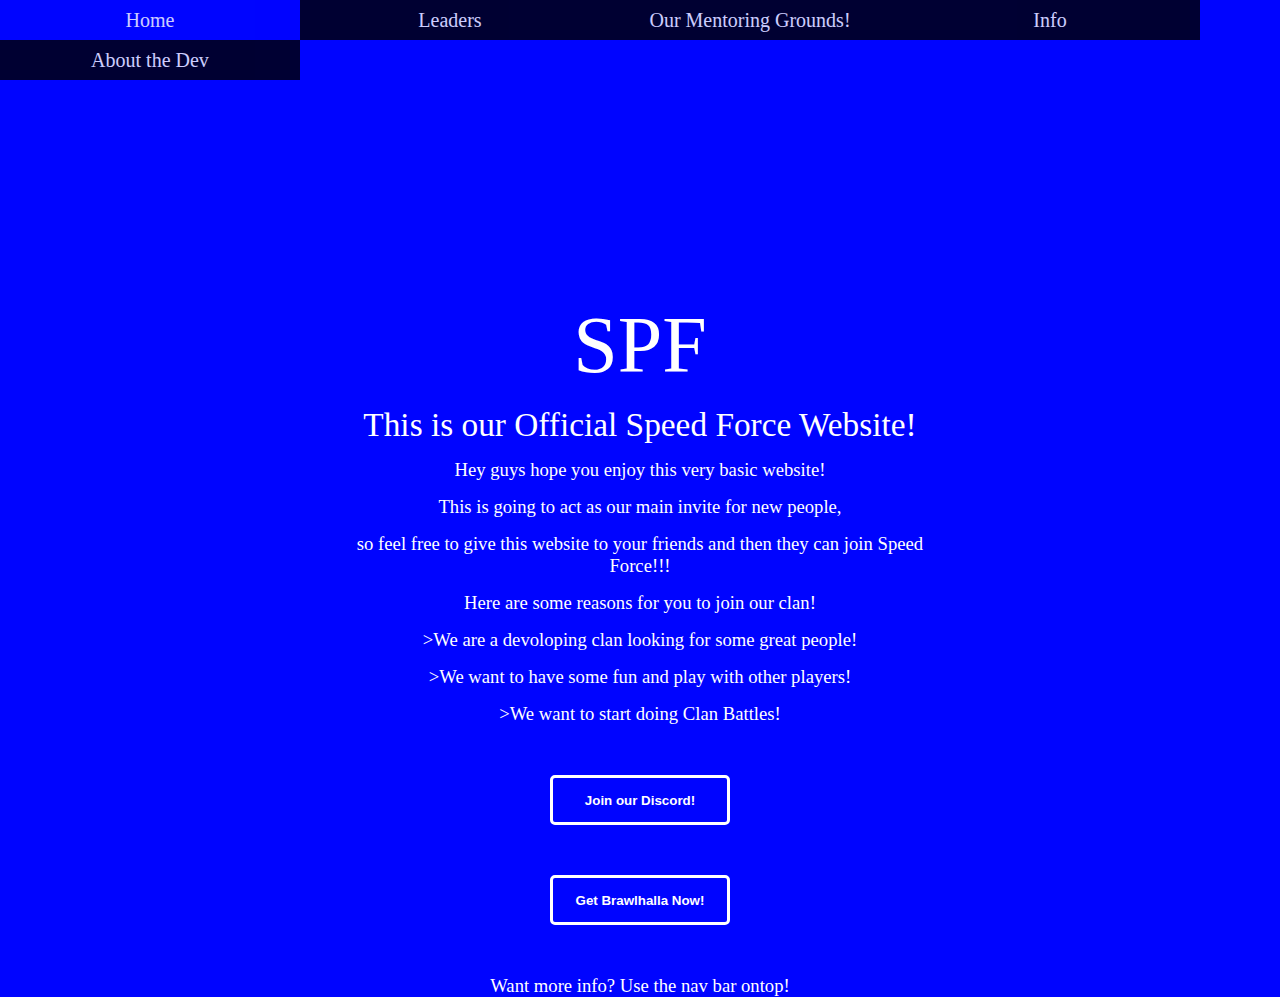
<file: index.html>
<!DOCTYPE html>
<html>
    <ul>
            <li><a>Home</a></li>
            <li><a>Leaders</a>
                <ul>
                    <li onclick="location.href = 'soul.html';"><a>Soul</a></li>
                    <li onclick="location.href = 'sal.html';"><a>TheSalacom</a></li>
                    <li onclick="location.href = 'snips.html';"><a>TheeSniper95</a></li>
                </ul>
            </li>
            <li onclick="location.href = 'mentoringgrounds.html';"><a>Our Mentoring Grounds!</a></li>
            <li onclick="location.href = 'info.html';"><a>Info</a></li>
            <li onclick="location.href = 'dev.html';"><a>About the Dev</a></li>
        </ul>
    <head>
        <title>Speed Force</title>
        <link rel="stylesheet" href="style.css"
        type="text/css">
    </head>
    <body>
        <div class="heading">
            <span class="title1">SPF</span>
            <span class="title2">This is our Official Speed Force Website!</span>
            <span class="body1">Hey guys hope you enjoy this very basic website!</span>
            <span class="body2">This is going to act as our main invite for new people,</span>
            <span class="body3">so feel free to give this website to your friends and then they can join Speed Force!!!</span>
            <span class="body4">Here are some reasons for you to join our clan!</span>
            <span class="body5">>We are a devoloping clan looking for some great people!</span>
            <span class="body6">>We want to have some fun and play with other players!</span>
            <span class="body7">>We want to start doing Clan Battles!</span>
            <button onclick="location.href = 'https://discord.gg/HgDFKZ5';"class="joindiscord">Join our Discord!</button>
            <button onclick="location.href = 'http://store.steampowered.com/app/291550/Brawlhalla/';"class="getbrawlhalla">Get Brawlhalla Now!</button>   
            <span class="body1">Want more info? Use the nav bar ontop!</span>
            </div>
    </body>
</html>
</file>
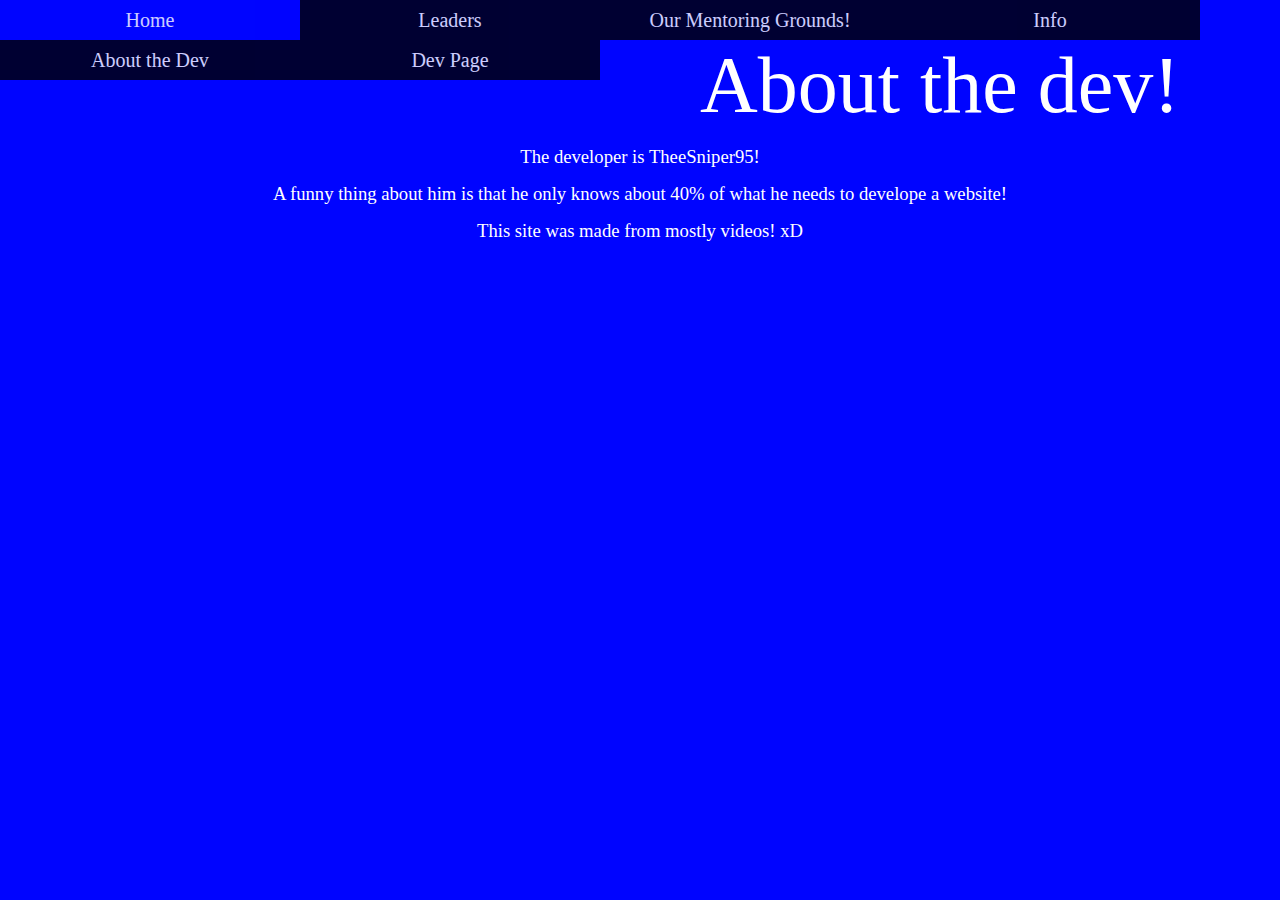
<file: dev.html>
<!DOCTYPE html>
<html>
    <ul>
        <li onclick="location.href = 'index.html';"><a>Home</a></li>
        <li><a>Leaders</a>
                <ul>
                    <li onclick="location.href = 'soul.html';"><a>Soul</a></li>
                    <li onclick="location.href = 'sal.html';"><a>TheSalacom</a></li>
                    <li onclick="location.href = 'snips.html';"><a>TheeSniper95</a></li>
                </ul>
            </li>
            <li onclick="location.href = 'mentoringgrounds.html';"><a>Our Mentoring Grounds!</a></li>
            <li onclick="location.href = 'info.html';"><a>Info</a></li>
            <li onclick="location.href = 'dev.html';"><a>About the Dev</a></li>
            <li><a>Dev Page</a></li>
        </ul>
    <head>
        <title>Speed Force</title>
        <link rel="stylesheet" href="style.css"
        type="text/css">
    </head>
    <body>
        <p class="title1">About the dev!</p>
        <p class="soul">The developer is TheeSniper95!</p>
        <p class="soul">A funny thing about him is that he only knows about 40% of what he needs to develope a website!</p>
        <p class="soul">This site was made from mostly videos! xD</p>
    </body>
</file>
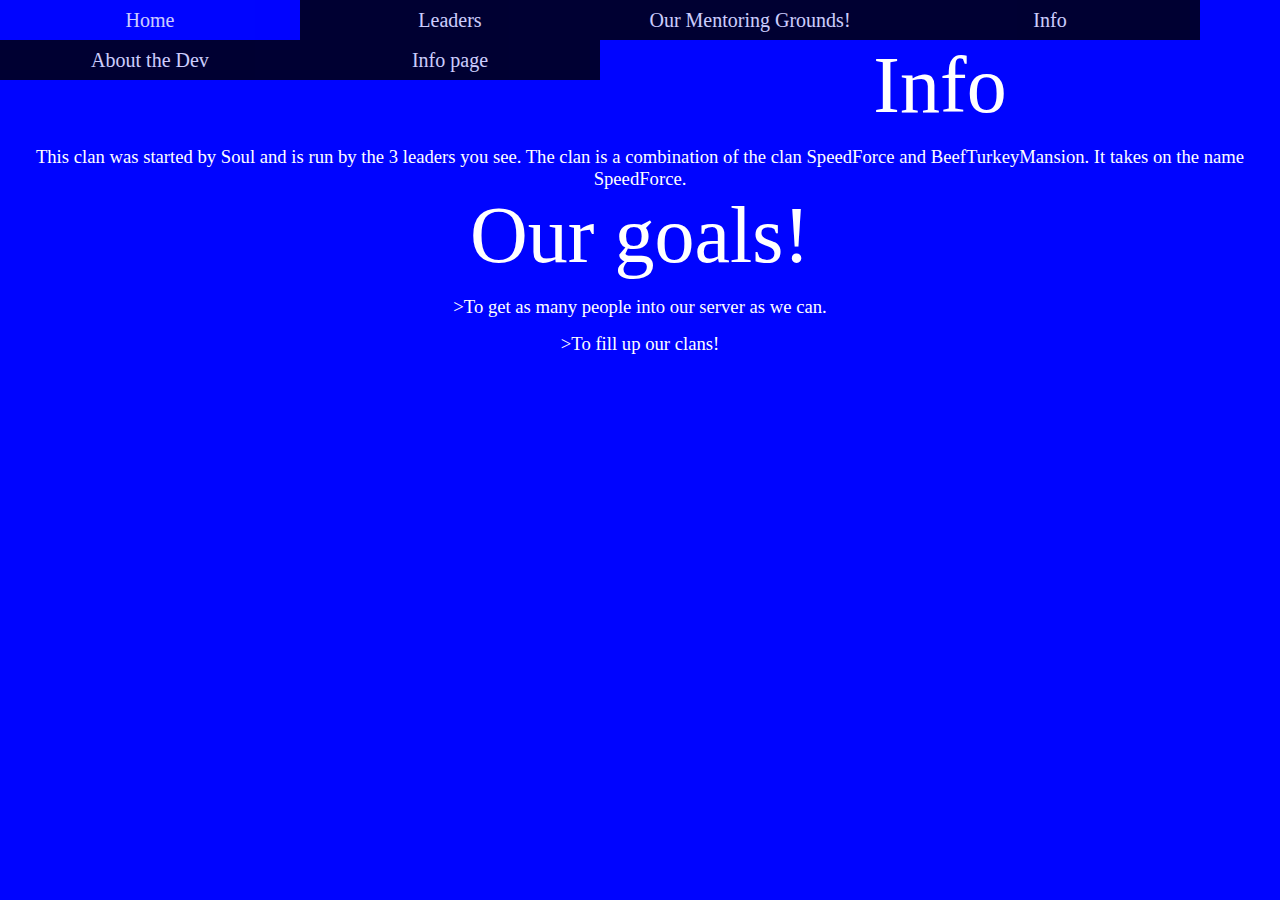
<file: info.html>
<!DOCTYPE html>
<html>
        <ul>
            <li onclick="location.href = 'index.html';"><a>Home</a></li>
            <li><a>Leaders</a>
                <ul>
                    <li onclick="location.href = 'soul.html';"><a>Soul</a></li>
                    <li onclick="location.href = 'sal.html';"><a>TheSalacom</a></li>
                    <li onclick="location.href = 'snips.html';"><a>TheeSniper95</a></li>
                </ul>
            </li>
            <li onclick="location.href = 'mentoringgrounds.html';"><a>Our Mentoring Grounds!</a></li>
            <li onclick="location.href = 'info.html';"><a>Info</a></li>
            <li onclick="location.href = 'dev.html';"><a>About the Dev</a></li>
            <li><a>Info page</a></li>
        </ul>
    <link href='style.css' rel="stylesheet">
    <head>
        <title>Soul</title>
    </head>
    <body>
        <p class="title1">Info</p>
        <p class="soul">This clan was started by Soul and is run by the 3 leaders you see. The clan is a combination of the clan SpeedForce and BeefTurkeyMansion. It takes on the name SpeedForce.</p>
        <p class="title1">Our goals!</p>
        <p class="soul">>To get as many people into our server as we can.</p>
        <p class="soul">>To fill up our clans!</p>
    </body>
</html>
</file>
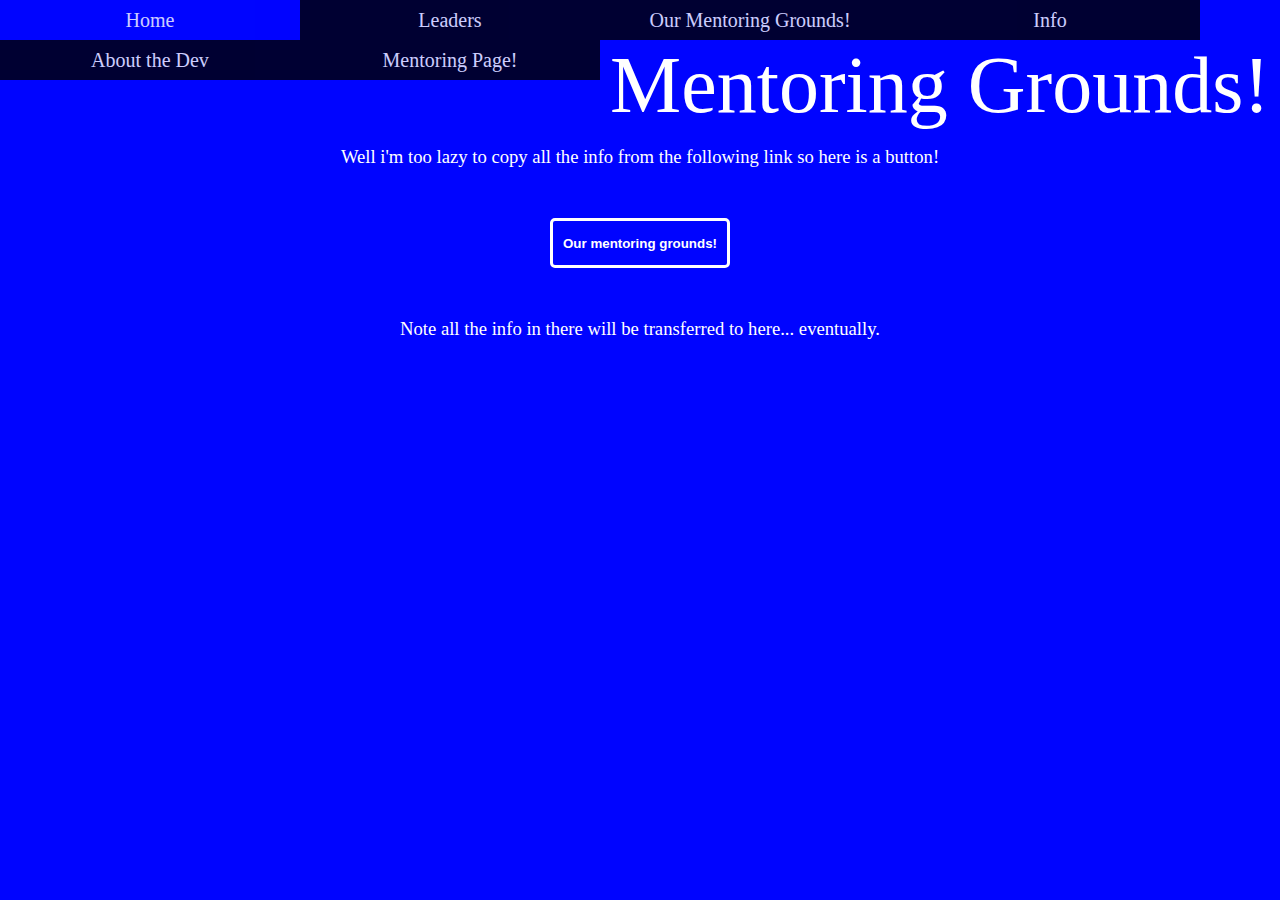
<file: mentoringgrounds.html>
<!DOCTYPE html>
<html>
    <ul>
        <li onclick="location.href = 'index.html';"><a>Home</a></li>
        <li><a>Leaders</a>
                <ul>
                    <li onclick="location.href = 'soul.html';"><a>Soul</a></li>
                    <li onclick="location.href = 'sal.html';"><a>TheSalacom</a></li>
                    <li onclick="location.href = 'snips.html';"><a>TheeSniper95</a></li>
                </ul>
            </li>
            <li onclick="location.href = 'mentoringgrounds.html';"><a>Our Mentoring Grounds!</a></li>
            <li onclick="location.href = 'info.html';"><a>Info</a></li>
            <li onclick="location.href = 'dev.html';"><a>About the Dev</a></li>
            <li><a>Mentoring Page!</a></li>
        </ul>
    <head>
        <title>Speed Force</title>
        <link rel="stylesheet" href="style.css"
        type="text/css">
    </head>
    <body>
        <p class="title1">Mentoring Grounds!</p>
        <p class="soul">Well i'm too lazy to copy all the info from the following link so here is a button!</p>
        <button onclick="location.href = 'https://docs.google.com/document/d/1lUIqTNtgM75qGURmj-0E0DWjm1PRU4sjzlRSvnpQLLM';"class="getbrawlhalla">Our mentoring grounds!</button>  
        <p class="soul">Note all the info in there will be transferred to here... eventually.</p>  
    </body>
</file>
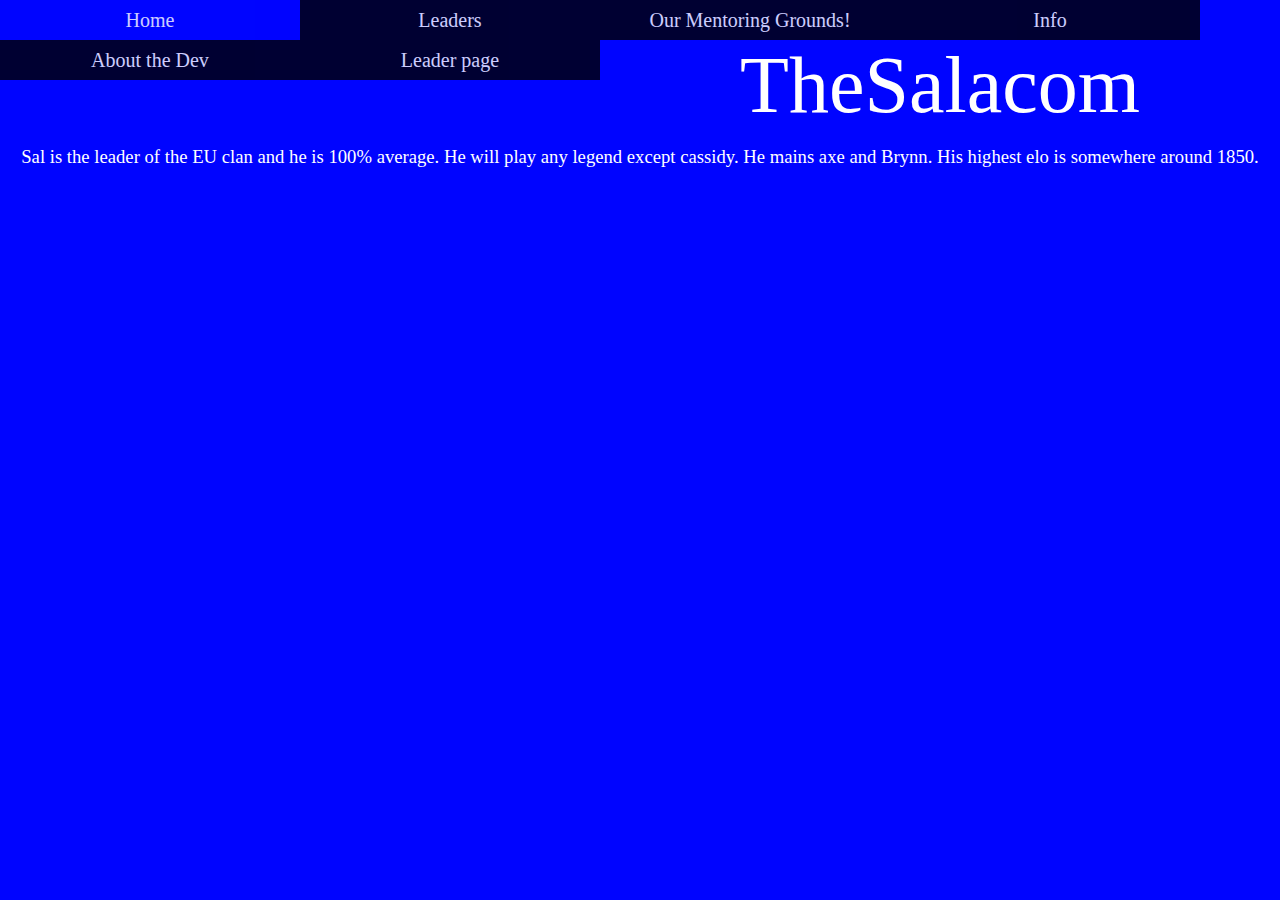
<file: sal.html>
<!DOCTYPE html>
<html>
        <ul>
            <li onclick="location.href = 'index.html';"><a>Home</a></li>
            <li><a>Leaders</a>
                <ul>
                    <li onclick="location.href = 'soul.html';"><a>Soul</a></li>
                    <li onclick="location.href = 'sal.html';"><a>TheSalacom</a></li>
                    <li onclick="location.href = 'snips.html';"><a>TheeSniper95</a></li>
                </ul>
            </li>
            <li onclick="location.href = 'mentoringgrounds.html';"><a>Our Mentoring Grounds!</a></li>
            <li onclick="location.href = 'info.html';"><a>Info</a></li>
            <li onclick="location.href = 'dev.html';"><a>About the Dev</a></li>
            <li><a>Leader page</a></li>
        </ul>
    <link href='style.css' rel="stylesheet">
    <head>
        <title>Sal</title>
    </head>
    <body>
        <p class="title1">TheSalacom</p>
        <p class="soul">Sal is the leader of the EU clan and he is 100% average. He will play any legend except cassidy. He mains axe and Brynn. His highest elo is somewhere around 1850.</p>
    </body>
</html>
</file>
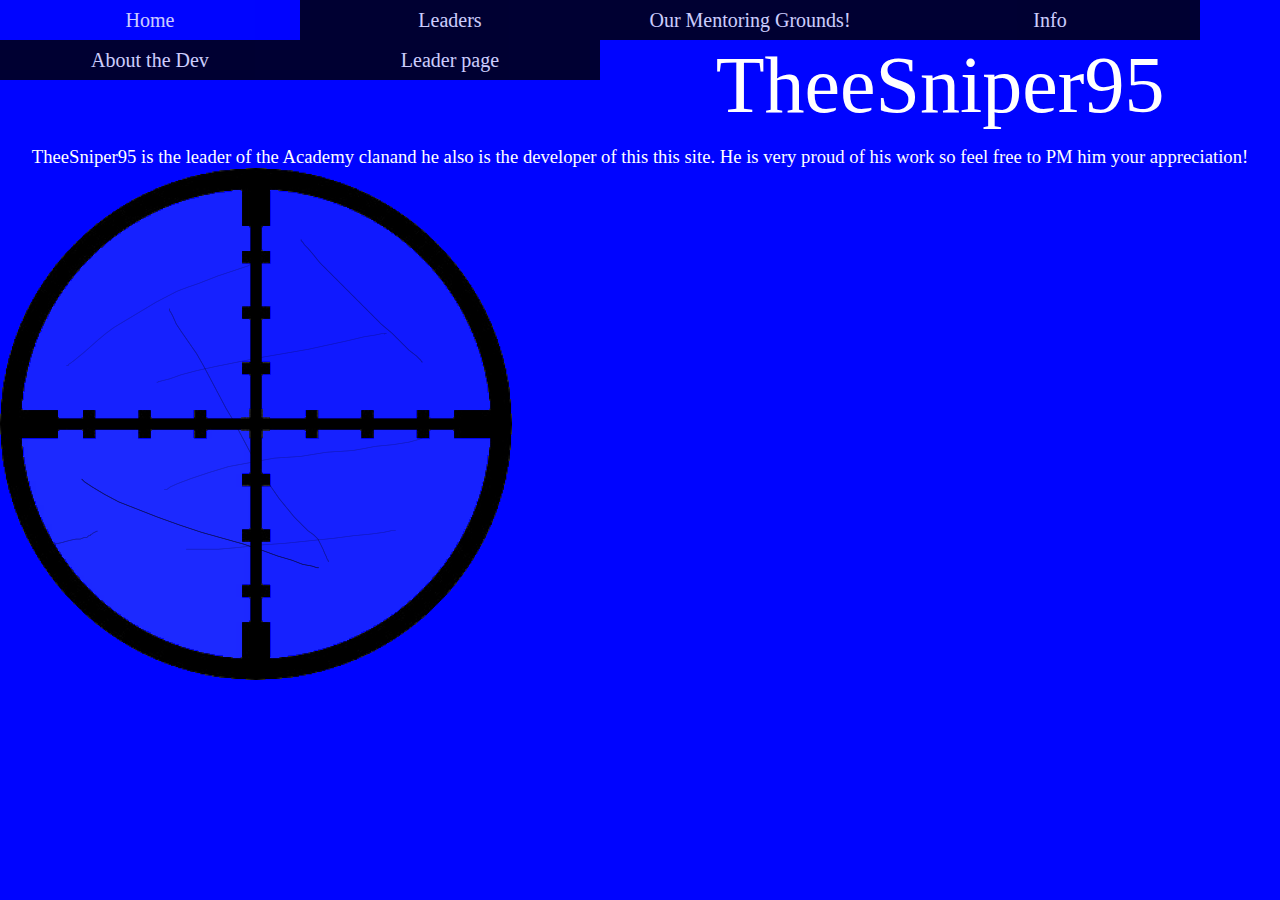
<file: snips.html>
<!DOCTYPE html>
<html>
        <ul>
            <li onclick="location.href = 'index.html';"><a>Home</a></li>
            <li><a>Leaders</a>
                <ul>
                    <li onclick="location.href = 'soul.html';"><a>Soul</a></li>
                    <li onclick="location.href = 'sal.html';"><a>TheSalacom</a></li>
                    <li onclick="location.href = 'snips.html';"><a>TheeSniper95</a></li>
                </ul>
            </li>
            <li onclick="location.href = 'mentoringgrounds.html';"><a>Our Mentoring Grounds!</a></li>
            <li onclick="location.href = 'info.html';"><a>Info</a></li>
            <li onclick="location.href = 'dev.html';"><a>About the Dev</a></li>
            <li><a>Leader page</a></li>
        </ul>
    <link href='style.css' rel="stylesheet">
    <head>
        <title>Snips</title>
    </head>
    <body>
        <p class="title1">TheeSniper95</p>
        <p class="soul">TheeSniper95 is the leader of the Academy clanand he also is the developer of this this site. He is very proud of his work so feel free to PM him your appreciation!</p>
        <img src="logo.png" alt="This image can not be displayed at this time">
    </body>
</html>
</file>
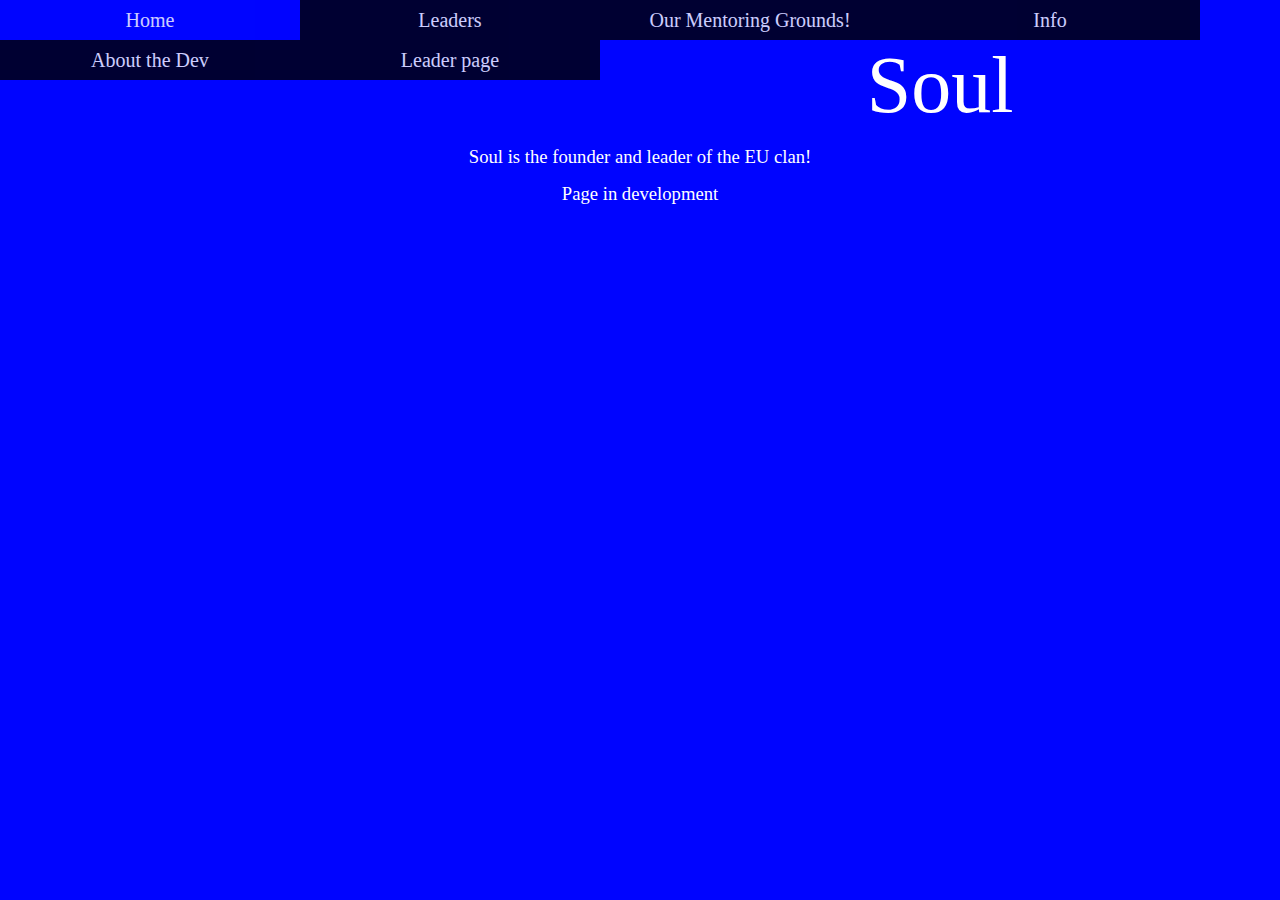
<file: soul.html>
<!DOCTYPE html>
<html>
        <ul>
            <li onclick="location.href = 'index.html';"><a>Home</a></li>
            <li><a>Leaders</a>
                <ul>
                    <li onclick="location.href = 'soul.html';"><a>Soul</a></li>
                    <li onclick="location.href = 'sal.html';"><a>TheSalacom</a></li>
                    <li onclick="location.href = 'snips.html';"><a>TheeSniper95</a></li>
                </ul>
            </li>
            <li onclick="location.href = 'mentoringgrounds.html';"><a>Our Mentoring Grounds!</a></li>
            <li onclick="location.href = 'info.html';"><a>Info</a></li>
            <li onclick="location.href = 'dev.html';"><a>About the Dev</a></li>
            <li><a>Leader page</a></li>
        </ul>
    <link href='style.css' rel="stylesheet">
    <head>
        <title>Soul</title>
    </head>
    <body>
        <p class="title1">Soul</p>
        <p class="soul">Soul is the founder and leader of the EU clan!</p>
        <p class="soul">Page in development</p>
    </body>
</html>
</file>
<file: style.css>
*{
    margin:0;
    padding:0;
}
html, body{
    height:100%;
}

body{
    background-color:#0004ff;
    background-image:url(https://cdn.discordapp.com/icons/383344680827486221/cd25686e06640df21103a0f14c3de807.png);
    background-position:center;
    background-size:cover;
    background-blend-mode:soft-light;
}

.heading{
    width:600px;
    height:300px;
    margin:auto;
    position:absolute;
    top:0px; bottom:0px; right:0px; left:0px;
}

.title1{
    display: block;
    text-align: center;
    color:white;
    font-size:60pt;
    font-family:big john;
}

.title2 {
    display: block;
    margin-top:15px;
    text-align: center;
    color:white;
    font-size:25pt;
    font-family:serif;
}

.body1 {
    display: block;
    margin-top:15px;
    text-align: center;
    color:white;
    font-size:14pt;
    font-family:serif;
}

.body2 {
    display: block;
    margin-top:15px;
    text-align: center;
    color:white;
    font-size:14pt;
    font-family:serif;
}

.body3 {
    display: block;
    margin-top:15px;
    text-align: center;
    color:white;
    font-size:14pt;
    font-family:serif;
}

.body4 {
    display: block;
    margin-top:15px;
    text-align: center;
    color:white;
    font-size:14pt;
    font-family:serif;
}

.body5 {
    display: block;
    margin-top:15px;
    text-align: center;
    color:white;
    font-size:14pt;
    font-family:serif;
}

.body6 {
    display: block;
    margin-top:15px;
    text-align: center;
    color:white;
    font-size:14pt;
    font-family:serif;
}

.body7 {
    display: block;
    margin-top:15px;
    text-align: center;
    color:white;
    font-size:14pt;
    font-family:serif;
}

.body8 {
    display: block;
    margin-top:15px;
    text-align: center;
    color:white;
    font-size:14pt;
    font-family:serif;
}

.joindiscord {
   margin: 50px auto;
   display:block;
   width:180px;
   height:50px;
   border:3px solid white;
   background-color:rgba(255,255,255,0);
   color:white;
   font-family:sans-serif;
   font-weight: bold;
   border-radius: 5px;

   transition: background-color 1000ms, color 1000ms;
}
.joindiscord:hover{
    background-color:rgba(255,255,255,1);
    color:#222;
    cursor:pointer;

    transition: background-color 1000ms, color 1000ms;
}

.getbrawlhalla {
    margin: 50px auto;
    display:block;
    width:180px;
    height:50px;
    border:3px solid white;
    background-color:rgba(255,255,255,0);
    color:white;
    font-family:sans-serif;
    font-weight: bold;
    border-radius: 5px;
 
    transition: background-color 1000ms, color 1000ms;
 }
 .getbrawlhalla:hover{
     background-color:rgba(255,255,255,1);
     color:#222;
     cursor:pointer;
 
     transition: background-color 1000ms, color 1000ms;
 }

 .extrainfo {
    display: block;
    margin-top:15px;
    text-align: center;
    color:white;
    font-size:14pt;
    font-family:serif;
 }

 .extrainfo2 {
    display: block;
    margin-top:15px;
    text-align: center;
    color:white;
    font-size:14pt;
    font-family:serif;
 }

 .new {
    margin: 50px auto;
    display:block;
    width:180px;
    height:50px;
    border:3px solid white;
    background-color:rgba(255,255,255,0);
    color:white;
    font-family:sans-serif;
    font-weight: bold;
    border-radius: 5px;
 
    transition: background-color 1000ms, color 1000ms;
 }

 .new:hover{
    background-color:rgba(255,255,255,1);
    color:#222;
    cursor:pointer;

    transition: background-color 1000ms, color 1000ms;
 }

 .dev {
    display: block;
    margin-top: 2px;
    text-align: right ;
    color:white;
    font-size:10pt;
    font-family:serif;
}

ul {
    margin: 0px;
    padding: 0px;
    list-style: none;
}
ul li {
    float: left;
    width: 300px;
    height: 40px;
    background-color: black;
    opacity: .8;
    line-height: 40px;
    text-align: center;
    font-size: 20px;
}
ul li a {
    text-decoration: none;
    color: white;
    display: block;
}
ul li a:hover {
    background-color: #0004ff;
}
ul li ul li {
    display: none;
}
ul li:hover ul li {
    display: block;
}

.soul {
    display: block;
    margin-top:15px;
    text-align: center;
    color:white;
    font-size:14pt;
    font-family:serif;
}
</file>
